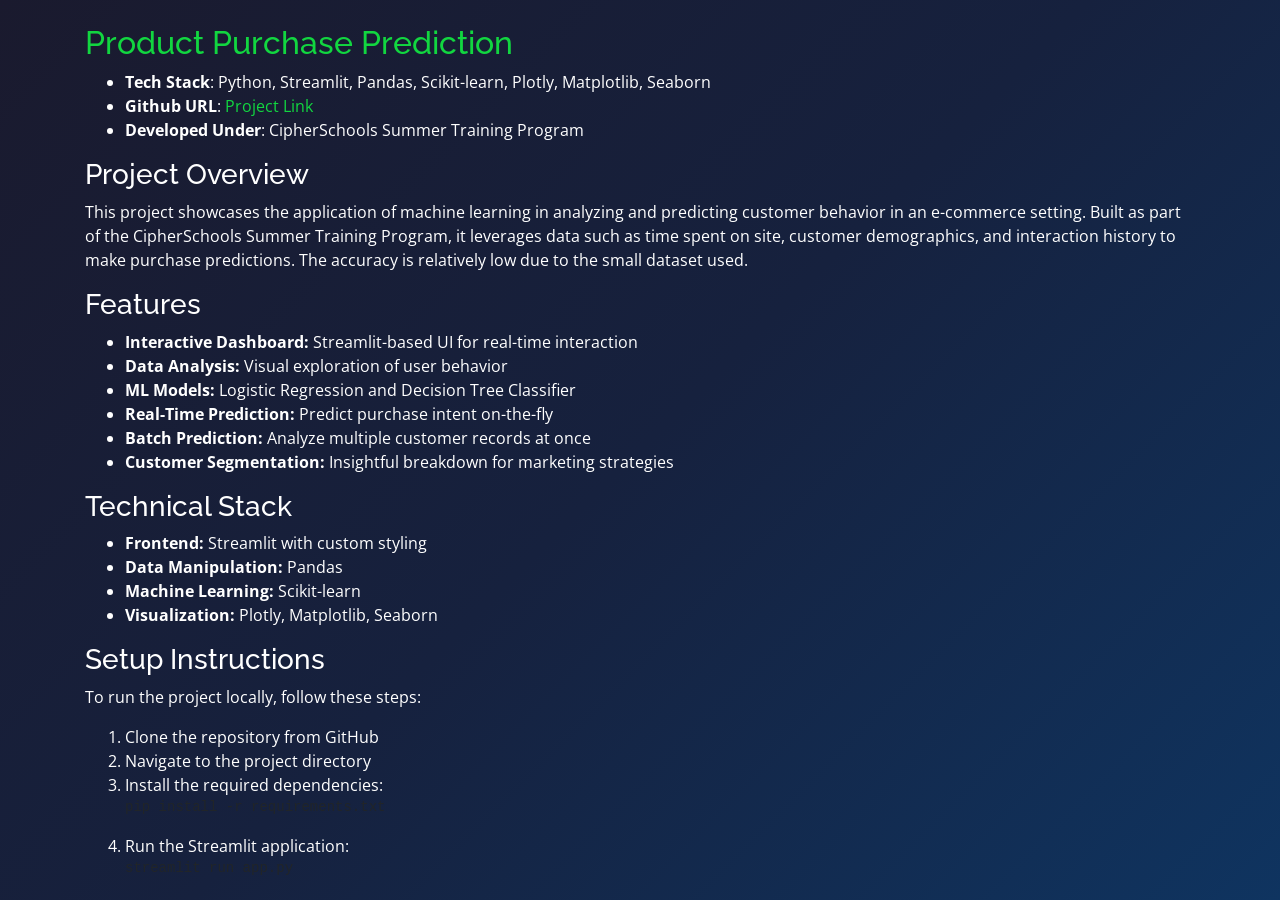
<file: projects/cipher.html>
<!DOCTYPE html>
<html lang="en">
<head>
  <meta charset="utf-8">
  <meta content="width=device-width, initial-scale=1.0" name="viewport">
  
  <title>Product Purchase Prediction</title>
  <meta content="" name="description">
  <meta content="" name="keywords">

  <!-- Favicons -->
  <link href="../assets/img/favicon.png" rel="icon">
  <link href="../assets/img/apple-touch-icon.png" rel="apple-touch-icon">

  <!-- Google Fonts -->
  <link href="https://fonts.googleapis.com/css?family=Open+Sans:300,400,600,700|Raleway:300,400,500,600,700|Poppins:300,400,500,600,700" rel="stylesheet">

  <!-- Vendor CSS Files -->
  <link href="../assets/vendor/bootstrap/css/bootstrap.min.css" rel="stylesheet">
  <link href="../assets/vendor/icofont/icofont.min.css" rel="stylesheet">
  <link href="../assets/vendor/remixicon/remixicon.css" rel="stylesheet">
  <link href="../assets/vendor/owl.carousel/assets/owl.carousel.min.css" rel="stylesheet">
  <link href="../assets/vendor/boxicons/css/boxicons.min.css" rel="stylesheet">
  <link href="../assets/vendor/venobox/venobox.css" rel="stylesheet">

  <!-- Template Main CSS File -->
  <link href="../assets/css/style.css" rel="stylesheet">
</head>

<body>

  <!-- ======= Portfolio Details ======= -->
  <main id="main">
    <div id="portfolio-details" class="portfolio-details">
      <div class="container">

        <div class="row">

          <div class="col-lg-12 portfolio-info">
            <br>
            <h2 style="color:#12d640">Product Purchase Prediction</h2>
            <ul>
              <li><strong>Tech Stack</strong>: Python, Streamlit, Pandas, Scikit-learn, Plotly, Matplotlib, Seaborn</li>
              <li><strong>Github URL</strong>: <a href="https://github.com/princee09/CipherSchools" target="_blank">Project Link</a></li>
              <li><strong>Developed Under</strong>: CipherSchools Summer Training Program</li>
            </ul>

            <h3>Project Overview</h3>
            <p>
              This project showcases the application of machine learning in analyzing and predicting customer behavior in an e-commerce setting. Built as part of the CipherSchools Summer Training Program, it leverages data such as time spent on site, customer demographics, and interaction history to make purchase predictions. The accuracy is relatively low due to the small dataset used.
            </p>

            <h3>Features</h3>
            <ul>
              <li><strong>Interactive Dashboard:</strong> Streamlit-based UI for real-time interaction</li>
              <li><strong>Data Analysis:</strong> Visual exploration of user behavior</li>
              <li><strong>ML Models:</strong> Logistic Regression and Decision Tree Classifier</li>
              <li><strong>Real-Time Prediction:</strong> Predict purchase intent on-the-fly</li>
              <li><strong>Batch Prediction:</strong> Analyze multiple customer records at once</li>
              <li><strong>Customer Segmentation:</strong> Insightful breakdown for marketing strategies</li>
            </ul>

            <h3>Technical Stack</h3>
            <ul>
              <li><strong>Frontend:</strong> Streamlit with custom styling</li>
              <li><strong>Data Manipulation:</strong> Pandas</li>
              <li><strong>Machine Learning:</strong> Scikit-learn</li>
              <li><strong>Visualization:</strong> Plotly, Matplotlib, Seaborn</li>
            </ul>

            <h3>Setup Instructions</h3>
            <p>To run the project locally, follow these steps:</p>
            <ol>
              <li>Clone the repository from GitHub</li>
              <li>Navigate to the project directory</li>
              <li>Install the required dependencies:</li>
              <pre><code>pip install -r requirements.txt</code></pre>
              <li>Run the Streamlit application:</li>
              <pre><code>streamlit run app.py</code></pre>
            </ol>
          </div>

        </div>

      </div>
    </div><!-- End Portfolio Details -->
  </main><!-- End #main -->

  <!-- Vendor JS Files -->
  <script src="../assets/vendor/jquery/jquery.min.js"></script>
  <script src="../assets/vendor/bootstrap/js/bootstrap.bundle.min.js"></script>
  <script src="../assets/vendor/jquery.easing/jquery.easing.min.js"></script>
  <script src="../assets/vendor/php-email-form/validate.js"></script>
  <script src="../assets/vendor/waypoints/jquery.waypoints.min.js"></script>
  <script src="../assets/vendor/counterup/counterup.min.js"></script>
  <script src="../assets/vendor/owl.carousel/owl.carousel.min.js"></script>
  <script src="../assets/vendor/isotope-layout/isotope.pkgd.min.js"></script>
  <script src="../assets/vendor/venobox/venobox.min.js"></script>

  <!-- Template Main JS File -->
  <script src="../assets/js/main.js"></script>

</body>
</html>
</file>
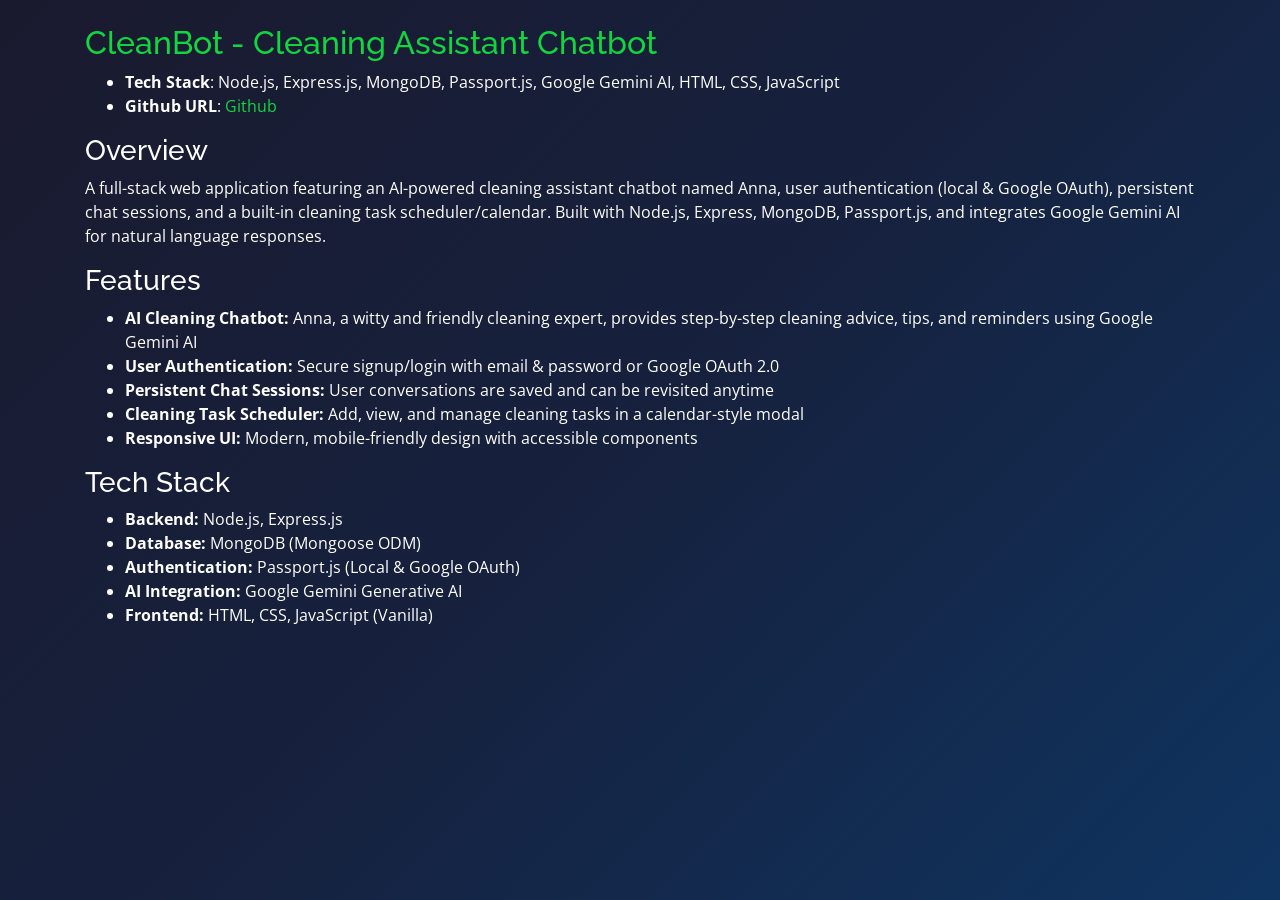
<file: projects/cleanBot.html>
<html lang="en"><head>
    <meta charset="utf-8">
    <meta content="width=device-width, initial-scale=1.0" name="viewport">
  
    <title>CleanBot - Cleaning Assistant Chatbot</title>
    <meta content="" name="descriptison">
    <meta content="" name="keywords">
  
    <!-- Favicons -->
    <link href="../assets/img/favicon.png" rel="icon">
    <link href="../assets/img/apple-touch-icon.png" rel="apple-touch-icon">
  
    <!-- Google Fonts -->
    <link href="https://fonts.googleapis.com/css?family=Open+Sans:300,300i,400,400i,600,600i,700,700i|Raleway:300,300i,400,400i,500,500i,600,600i,700,700i|Poppins:300,300i,400,400i,500,500i,600,600i,700,700i" rel="stylesheet">
  
    <!-- Vendor CSS Files -->
    <link href="../assets/vendor/bootstrap/css/bootstrap.min.css" rel="stylesheet">
    <link href="../assets/vendor/icofont/icofont.min.css" rel="stylesheet">
    <link href="../assets/vendor/remixicon/remixicon.css" rel="stylesheet">
    <link href="../assets/vendor/owl.carousel/assets/owl.carousel.min.css" rel="stylesheet">
    <link href="../assets/vendor/boxicons/css/boxicons.min.css" rel="stylesheet">
    <link href="../assets/vendor/venobox/venobox.css" rel="stylesheet">
  
    <!-- Template Main CSS File -->
    <link href="../assets/css/style.css" rel="stylesheet">
  </head>
  
  <body data-gr-c-s-loaded="true">
  
  <!-- ======= Portfolio Details ======= -->
    <main id="main">
      <div id="portfolio-details" class="portfolio-details">
        <div class="container">
  
          <div class="row">
  
            <div class="col-lg-12 portfolio-info">
              <br>
              <h2 style="color:#12d640">CleanBot - Cleaning Assistant Chatbot</h2>
              <ul>
                <li><strong>Tech Stack</strong>: Node.js, Express.js, MongoDB, Passport.js, Google Gemini AI, HTML, CSS, JavaScript</li>
                <li><strong>Github URL</strong>: <a href="https://github.com/princee09/CleanBot" target="_blank">Github</a></li>
              </ul>
  
              <h3>Overview</h3>
              <p>
                A full-stack web application featuring an AI-powered cleaning assistant chatbot named Anna, user authentication (local & Google OAuth), persistent chat sessions, and a built-in cleaning task scheduler/calendar. Built with Node.js, Express, MongoDB, Passport.js, and integrates Google Gemini AI for natural language responses.
              </p>
              
              <h3>Features</h3>
              <ul>
                <li><strong>AI Cleaning Chatbot:</strong> Anna, a witty and friendly cleaning expert, provides step-by-step cleaning advice, tips, and reminders using Google Gemini AI</li>
                <li><strong>User Authentication:</strong> Secure signup/login with email & password or Google OAuth 2.0</li>
                <li><strong>Persistent Chat Sessions:</strong> User conversations are saved and can be revisited anytime</li>
                <li><strong>Cleaning Task Scheduler:</strong> Add, view, and manage cleaning tasks in a calendar-style modal</li>
                <li><strong>Responsive UI:</strong> Modern, mobile-friendly design with accessible components</li>
              </ul>
              
              <h3>Tech Stack</h3>
              <ul>
                <li><strong>Backend:</strong> Node.js, Express.js</li>
                <li><strong>Database:</strong> MongoDB (Mongoose ODM)</li>
                <li><strong>Authentication:</strong> Passport.js (Local & Google OAuth)</li>
                <li><strong>AI Integration:</strong> Google Gemini Generative AI</li>
                <li><strong>Frontend:</strong> HTML, CSS, JavaScript (Vanilla)</li>
              </ul>
            </div>
  
          </div>
  
        </div>
      </div><!-- End Portfolio Details -->
    </main><!-- End #main -->
  
   <!-- Vendor JS Files -->
    <script async="" src="//www.google-analytics.com/analytics.js"></script><script src="../assets/vendor/jquery/jquery.min.js"></script>
    <script src="../assets/vendor/bootstrap/js/bootstrap.bundle.min.js"></script>
    <script src="../assets/vendor/jquery.easing/jquery.easing.min.js"></script>
    <script src="../assets/vendor/php-email-form/validate.js"></script>
    <script src="../assets/vendor/waypoints/jquery.waypoints.min.js"></script>
    <script src="../assets/vendor/counterup/counterup.min.js"></script>
    <script src="../assets/vendor/owl.carousel/owl.carousel.min.js"></script>
    <script src="../assets/vendor/isotope-layout/isotope.pkgd.min.js"></script>
    <script src="../assets/vendor/venobox/venobox.min.js"></script>
  
    <!-- Template Main JS File -->
    <script src="../assets/js/main.js"></script>
  
    <script>if( window.self == window.top ) { (function(i,s,o,g,r,a,m){i['GoogleAnalyticsObject']=r;i[r]=i[r]||function(){ (i[r].q=i[r].q||[]).push(arguments)},i[r].l=1*new Date();a=s.createElement(o), m=s.getElementsByTagName(o)[0];a.async=1;a.src=g;m.parentNode.insertBefore(a,m) })(window,document,'script','//www.google-analytics.com/analytics.js','ga'); ga('create', 'UA-55234356-4', 'auto'); ga('send', 'pageview'); } </script>
  
  </body>
  </html>
</file>
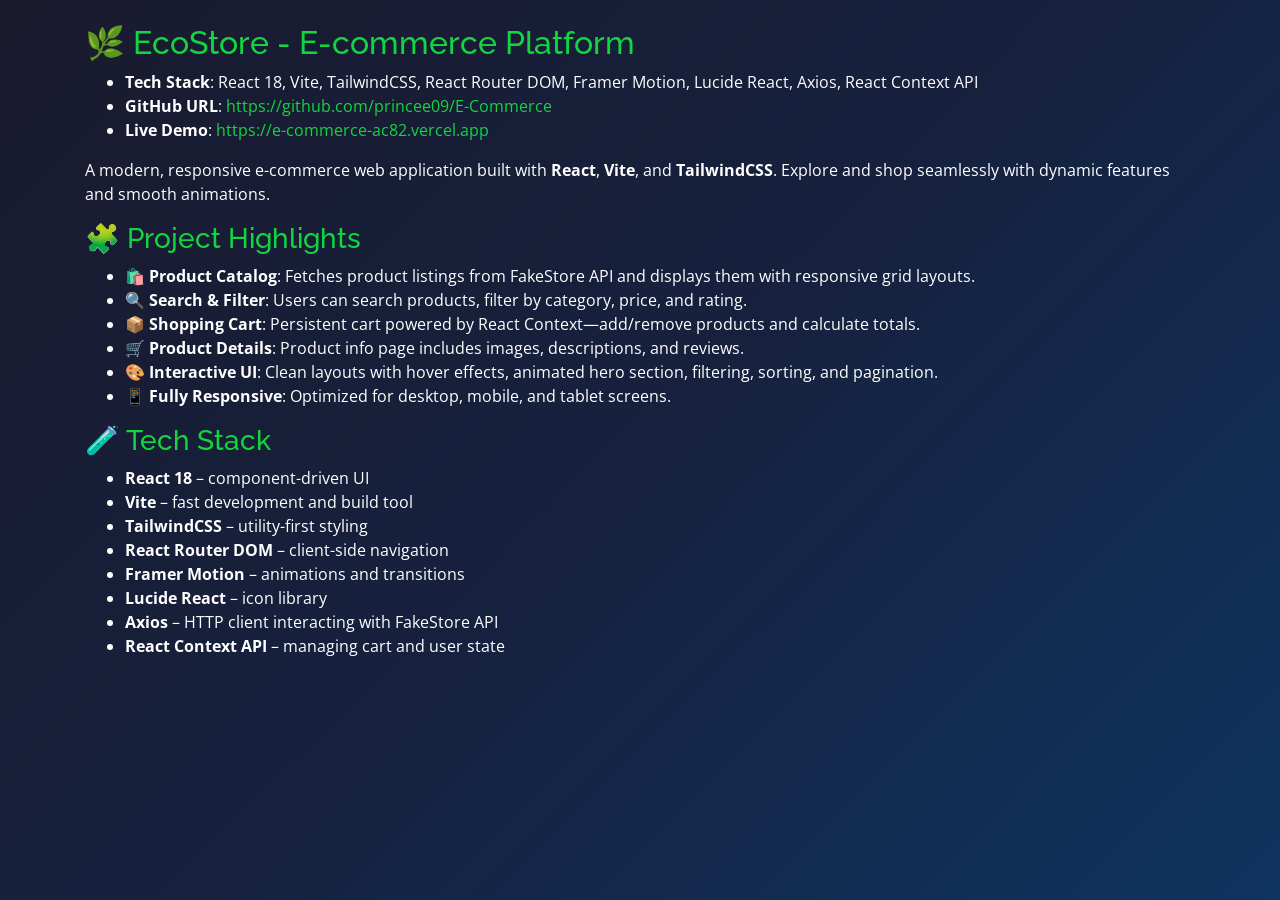
<file: projects/ecommerce.html>
<!DOCTYPE html>
<html lang="en">

<head>
  <meta charset="utf-8">
  <meta content="width=device-width, initial-scale=1.0" name="viewport">
  <title>EcoStore - E-commerce Platform</title>
  <meta content="" name="descriptison">
  <meta content="" name="keywords">
  <!-- Favicons -->
  <link href="../assets/img/favicon.png" rel="icon">
  <link href="../assets/img/apple-touch-icon.png" rel="apple-touch-icon">
  <!-- Google Fonts -->
  <link href="https://fonts.googleapis.com/css?family=Open+Sans:300,300i,400,400i,600,600i,700,700i|Raleway:300,300i,400,400i,500,500i,600,600i,700,700i|Poppins:300,300i,400,400i,500,500i,600,600i,700,700i" rel="stylesheet">
  <!-- Vendor CSS Files -->
  <link href="../assets/vendor/bootstrap/css/bootstrap.min.css" rel="stylesheet">
  <link href="../assets/vendor/icofont/icofont.min.css" rel="stylesheet">
  <link href="../assets/vendor/remixicon/remixicon.css" rel="stylesheet">
  <link href="../assets/vendor/owl.carousel/assets/owl.carousel.min.css" rel="stylesheet">
  <link href="../assets/vendor/boxicons/css/boxicons.min.css" rel="stylesheet">
  <link href="../assets/vendor/venobox/venobox.css" rel="stylesheet">
  <!-- Template Main CSS File -->
  <link href="../assets/css/style.css" rel="stylesheet">
</head>

<body data-gr-c-s-loaded="true">

  <!-- ======= Portfolio Details Section ======= -->
  <main id="main">
    <div id="portfolio-details" class="portfolio-details">
      <div class="container">

        <div class="row">

          <div class="col-lg-12 portfolio-info">
            <br>
            <h2 style="color:#12d640">🌿 EcoStore - E-commerce Platform</h2>
            <ul>
              <li><strong>Tech Stack</strong>: React 18, Vite, TailwindCSS, React Router DOM, Framer Motion, Lucide React, Axios, React Context API</li>
              <li><strong>GitHub URL</strong>: <a href="https://github.com/princee09/E-Commerce" target="_blank">https://github.com/princee09/E-Commerce</a></li>
              <li><strong>Live Demo</strong>: <a href="https://e-commerce-ac82.vercel.app" target="_blank">https://e-commerce-ac82.vercel.app</a></li>
            </ul>

            <p>
              A modern, responsive e-commerce web application built with <strong>React</strong>, <strong>Vite</strong>, and <strong>TailwindCSS</strong>. Explore and shop seamlessly with dynamic features and smooth animations.
            </p>
            
            <h3 style="color:#12d640">🧩 Project Highlights</h3>
            <ul>
              <li><strong>🛍️ Product Catalog</strong>: Fetches product listings from FakeStore API and displays them with responsive grid layouts.</li>
              <li><strong>🔍 Search & Filter</strong>: Users can search products, filter by category, price, and rating.</li>
              <li><strong>📦 Shopping Cart</strong>: Persistent cart powered by React Context—add/remove products and calculate totals.</li>
              <li><strong>🛒 Product Details</strong>: Product info page includes images, descriptions, and reviews.</li>
              <li><strong>🎨 Interactive UI</strong>: Clean layouts with hover effects, animated hero section, filtering, sorting, and pagination.</li>
              <li><strong>📱 Fully Responsive</strong>: Optimized for desktop, mobile, and tablet screens.</li>
            </ul>

            <h3 style="color:#12d640">🧪 Tech Stack</h3>
            <ul>
              <li><strong>React 18</strong> – component-driven UI</li>
              <li><strong>Vite</strong> – fast development and build tool</li>
              <li><strong>TailwindCSS</strong> – utility-first styling</li>
              <li><strong>React Router DOM</strong> – client-side navigation</li>
              <li><strong>Framer Motion</strong> – animations and transitions</li>
              <li><strong>Lucide React</strong> – icon library</li>
              <li><strong>Axios</strong> – HTTP client interacting with FakeStore API</li>
              <li><strong>React Context API</strong> – managing cart and user state</li>
            </ul>

           

           
          </div>

        </div>

      </div>
    </div><!-- End Portfolio Details Section -->

  </main><!-- End #main -->

  <!-- Vendor JS Files -->
  <script async="" src="//www.google-analytics.com/analytics.js"></script><script src="../assets/vendor/jquery/jquery.min.js"></script>
  <script src="../assets/vendor/bootstrap/js/bootstrap.bundle.min.js"></script>
  <script src="../assets/vendor/jquery.easing/jquery.easing.min.js"></script>
  <script src="../assets/vendor/php-email-form/validate.js"></script>
  <script src="../assets/vendor/waypoints/jquery.waypoints.min.js"></script>
  <script src="../assets/vendor/counterup/counterup.min.js"></script>
  <script src="../assets/vendor/owl.carousel/owl.carousel.min.js"></script>
  <script src="../assets/vendor/isotope-layout/isotope.pkgd.min.js"></script>
  <script src="../assets/vendor/venobox/venobox.min.js"></script>

  <!-- Template Main JS File -->
  <script src="../assets/js/main.js"></script>

</body>
</html>
</file>
<file: assets/vendor/venobox/venobox.css>
/* ------ venobox.css --------*/
.vbox-overlay *, .vbox-overlay *:before, .vbox-overlay *:after{
    -webkit-backface-visibility: hidden;
    -webkit-box-sizing:border-box;
    -moz-box-sizing:border-box;
    box-sizing:border-box;
}
.vbox-overlay * { 
    -webkit-backface-visibility: visible;
    backface-visibility: visible;
}
.vbox-overlay{
    display: -webkit-flex;
    display: flex;
    -webkit-flex-direction: column;
    flex-direction: column;
    -webkit-justify-content: center;
    justify-content: center;
    -webkit-align-items: center;
    align-items: center;
    position: fixed;
    left: 0;
    top: 0;
    bottom: 0;
    right: 0;
    z-index: 999999;
}

/* ----- navigation ----- */
.vbox-title{
    width: 100%;
    height: 40px;
    float: left;
    text-align: center;
    line-height: 28px;
    font-size: 12px;
    padding: 6px 50px;
    overflow: hidden;
    position: fixed;
    display: none;
    left: 0;
    z-index: 89;
}
.vbox-close{
    cursor: pointer;
    position: fixed;
    top: -1px;
    right: 0;
    width: 50px;
    height: 40px;
    padding: 6px;
    display: block;
    background-position:10px center;
    overflow: hidden;
    font-size: 24px;
    line-height: 1;
    text-align: center;
    z-index: 99;
}
.vbox-left{
    cursor: pointer;
    position: fixed;
    left: 0;
    height: 40px;
    overflow: hidden;
    line-height: 28px;
    font-size: 12px;
    z-index: 99;
    display: flex;
    align-items:center;
}
.vbox-num{
    display: inline-block;
    margin: 6px 0 6px 15px;
}
/* ----- Social share ----- */
.vbox-share{
    line-height: 28px;
    font-size: 12px;
    overflow: hidden;
    position: fixed;
    left: 0;
    z-index: 98;
    display: flex;
    align-items:center;
    justify-content: center;
    width: 100%;
    text-align: center;
}
.vbox-share svg{
    max-height: 28px;
    width: 28px;
    z-index: 10;
    margin-left: 12px;
    margin-top: 6px;
    margin-bottom: 6px;
    vertical-align: middle;
}


/* ----- navigation ARROWS ----- */
.vbox-next, .vbox-prev{
    position: fixed;
    top: 50%;
    margin-top: -15px;
    overflow: hidden;
    cursor: pointer;
    display: block;
    width: 45px;
    height: 45px;
    z-index: 99;
}
.vbox-next span, .vbox-prev span{
    position: relative;
    width: 20px;
    height: 20px;
    border: 2px solid transparent;
    border-top-color: #B6B6B6;
    border-right-color: #B6B6B6;
    text-indent: -100px;
    position: absolute;
    top: 8px;
    display: block;
}
.vbox-prev{
    left: 15px;
}
.vbox-next{
    right: 15px;
}
.vbox-prev span{
    left: 10px;
    -ms-transform: rotate(-135deg);
    -webkit-transform: rotate(-135deg);
    transform: rotate(-135deg);
}
.vbox-next span{
    -ms-transform: rotate(45deg);
    -webkit-transform: rotate(45deg);
    transform: rotate(45deg);
    right: 10px;
}
/* ------- inline window ------ */
.vbox-inline{
    width: 420px;
    height: 315px;
    height: 70vh;
    padding: 10px;
    background: #fff;
    margin: 0 auto;
    overflow: auto;
    text-align: left;
}
/* ------- Video & iFrames window ------ */
.venoframe{
    max-width: 100%;
    width: 100%;
    border: none;
    width: 100%;
    height: 260px;
    height: 70vh;
}
.venoframe.vbvid{
    height: 260px;
}
@media (min-width: 768px) {
    .venoframe, .vbox-inline{
        width: 90%;
        height: 360px;
        height: 70vh;
    }
    .venoframe.vbvid{
        width: 640px;
        height: 360px;
    }
}
@media (min-width: 992px) {
    .venoframe, .vbox-inline{
        max-width: 1200px;
        width: 80%;
        height: 540px;
        height: 70vh;
    }
    .venoframe.vbvid{
        width: 960px;
        height: 540px;
    }
}
/* 
Please do NOT edit this part! 
or at least read this note: http://i.imgur.com/7C0ws9e.gif
*/
.vbox-open{
    overflow: hidden;
}
.vbox-container{
    position: absolute;
    left: 0;
    right: 0;
    top: 0;
    bottom: 0;
    overflow-x: hidden;
    overflow-y: scroll;
    overflow-scrolling: touch;
    -webkit-overflow-scrolling: touch;
    z-index: 20;
    max-height: 100%;

}

.vbox-content{
    text-align: center;
    float: left;
    width: 100%;
    position: relative;
    overflow: hidden;
    padding: 20px 4%;
}
.vbox-container img{
    max-width: 100%;
    height: auto;
}
.vbox-figlio{
    box-shadow: 0 0 12px rgba(0,0,0,0.19), 0 6px 6px rgba(0,0,0,0.23);
    max-width: 100%;
    text-align: initial;
}
img.vbox-figlio{
    -webkit-user-select: none;
-khtml-user-select: none;
-moz-user-select: none;
-o-user-select: none;
user-select: none;
}
.vbox-content.swipe-left{
    margin-left: -200px !important;
}
.vbox-content.swipe-right{
    margin-left: 200px !important;
}
.vbox-animated{
    webkit-transition: margin 300ms ease-out;
    transition: margin 300ms ease-out;
}

/* ---------- preloader ----------
 * SPINKIT 
 * http://tobiasahlin.com/spinkit/
-------------------------------- */
.sk-double-bounce,.sk-rotating-plane{width:40px;height:40px;margin:40px auto}.sk-rotating-plane{background-color:#333;-webkit-animation:sk-rotatePlane 1.2s infinite ease-in-out;animation:sk-rotatePlane 1.2s infinite ease-in-out}@-webkit-keyframes sk-rotatePlane{0%{-webkit-transform:perspective(120px) rotateX(0) rotateY(0);transform:perspective(120px) rotateX(0) rotateY(0)}50%{-webkit-transform:perspective(120px) rotateX(-180.1deg) rotateY(0);transform:perspective(120px) rotateX(-180.1deg) rotateY(0)}100%{-webkit-transform:perspective(120px) rotateX(-180deg) rotateY(-179.9deg);transform:perspective(120px) rotateX(-180deg) rotateY(-179.9deg)}}@keyframes sk-rotatePlane{0%{-webkit-transform:perspective(120px) rotateX(0) rotateY(0);transform:perspective(120px) rotateX(0) rotateY(0)}50%{-webkit-transform:perspective(120px) rotateX(-180.1deg) rotateY(0);transform:perspective(120px) rotateX(-180.1deg) rotateY(0)}100%{-webkit-transform:perspective(120px) rotateX(-180deg) rotateY(-179.9deg);transform:perspective(120px) rotateX(-180deg) rotateY(-179.9deg)}}.sk-double-bounce{position:relative}.sk-double-bounce .sk-child{width:100%;height:100%;border-radius:50%;background-color:#333;opacity:.6;position:absolute;top:0;left:0;-webkit-animation:sk-doubleBounce 2s infinite ease-in-out;animation:sk-doubleBounce 2s infinite ease-in-out}.sk-chasing-dots .sk-child,.sk-spinner-pulse,.sk-three-bounce .sk-child{background-color:#333;border-radius:100%}.sk-double-bounce .sk-double-bounce2{-webkit-animation-delay:-1s;animation-delay:-1s}@-webkit-keyframes sk-doubleBounce{0%,100%{-webkit-transform:scale(0);transform:scale(0)}50%{-webkit-transform:scale(1);transform:scale(1)}}@keyframes sk-doubleBounce{0%,100%{-webkit-transform:scale(0);transform:scale(0)}50%{-webkit-transform:scale(1);transform:scale(1)}}.sk-wave{margin:40px auto;width:50px;height:40px;text-align:center;font-size:10px}.sk-wave .sk-rect{background-color:#333;height:100%;width:6px;display:inline-block;-webkit-animation:sk-waveStretchDelay 1.2s infinite ease-in-out;animation:sk-waveStretchDelay 1.2s infinite ease-in-out}.sk-wave .sk-rect1{-webkit-animation-delay:-1.2s;animation-delay:-1.2s}.sk-wave .sk-rect2{-webkit-animation-delay:-1.1s;animation-delay:-1.1s}.sk-wave .sk-rect3{-webkit-animation-delay:-1s;animation-delay:-1s}.sk-wave .sk-rect4{-webkit-animation-delay:-.9s;animation-delay:-.9s}.sk-wave .sk-rect5{-webkit-animation-delay:-.8s;animation-delay:-.8s}@-webkit-keyframes sk-waveStretchDelay{0%,100%,40%{-webkit-transform:scaleY(.4);transform:scaleY(.4)}20%{-webkit-transform:scaleY(1);transform:scaleY(1)}}@keyframes sk-waveStretchDelay{0%,100%,40%{-webkit-transform:scaleY(.4);transform:scaleY(.4)}20%{-webkit-transform:scaleY(1);transform:scaleY(1)}}.sk-wandering-cubes{margin:40px auto;width:40px;height:40px;position:relative}.sk-wandering-cubes .sk-cube{background-color:#333;width:10px;height:10px;position:absolute;top:0;left:0;-webkit-animation:sk-wanderingCube 1.8s ease-in-out -1.8s infinite both;animation:sk-wanderingCube 1.8s ease-in-out -1.8s infinite both}.sk-chasing-dots,.sk-spinner-pulse{width:40px;height:40px;margin:40px auto}.sk-wandering-cubes .sk-cube2{-webkit-animation-delay:-.9s;animation-delay:-.9s}@-webkit-keyframes sk-wanderingCube{0%{-webkit-transform:rotate(0);transform:rotate(0)}25%{-webkit-transform:translateX(30px) rotate(-90deg) scale(.5);transform:translateX(30px) rotate(-90deg) scale(.5)}50%{-webkit-transform:translateX(30px) translateY(30px) rotate(-179deg);transform:translateX(30px) translateY(30px) rotate(-179deg)}50.1%{-webkit-transform:translateX(30px) translateY(30px) rotate(-180deg);transform:translateX(30px) translateY(30px) rotate(-180deg)}75%{-webkit-transform:translateX(0) translateY(30px) rotate(-270deg) scale(.5);transform:translateX(0) translateY(30px) rotate(-270deg) scale(.5)}100%{-webkit-transform:rotate(-360deg);transform:rotate(-360deg)}}@keyframes sk-wanderingCube{0%{-webkit-transform:rotate(0);transform:rotate(0)}25%{-webkit-transform:translateX(30px) rotate(-90deg) scale(.5);transform:translateX(30px) rotate(-90deg) scale(.5)}50%{-webkit-transform:translateX(30px) translateY(30px) rotate(-179deg);transform:translateX(30px) translateY(30px) rotate(-179deg)}50.1%{-webkit-transform:translateX(30px) translateY(30px) rotate(-180deg);transform:translateX(30px) translateY(30px) rotate(-180deg)}75%{-webkit-transform:translateX(0) translateY(30px) rotate(-270deg) scale(.5);transform:translateX(0) translateY(30px) rotate(-270deg) scale(.5)}100%{-webkit-transform:rotate(-360deg);transform:rotate(-360deg)}}.sk-spinner-pulse{-webkit-animation:sk-pulseScaleOut 1s infinite ease-in-out;animation:sk-pulseScaleOut 1s infinite ease-in-out}@-webkit-keyframes sk-pulseScaleOut{0%{-webkit-transform:scale(0);transform:scale(0)}100%{-webkit-transform:scale(1);transform:scale(1);opacity:0}}@keyframes sk-pulseScaleOut{0%{-webkit-transform:scale(0);transform:scale(0)}100%{-webkit-transform:scale(1);transform:scale(1);opacity:0}}.sk-chasing-dots{position:relative;text-align:center;-webkit-animation:sk-chasingDotsRotate 2s infinite linear;animation:sk-chasingDotsRotate 2s infinite linear}.sk-chasing-dots .sk-child{width:60%;height:60%;display:inline-block;position:absolute;top:0;-webkit-animation:sk-chasingDotsBounce 2s infinite ease-in-out;animation:sk-chasingDotsBounce 2s infinite ease-in-out}.sk-chasing-dots .sk-dot2{top:auto;bottom:0;-webkit-animation-delay:-1s;animation-delay:-1s}@-webkit-keyframes sk-chasingDotsRotate{100%{-webkit-transform:rotate(360deg);transform:rotate(360deg)}}@keyframes sk-chasingDotsRotate{100%{-webkit-transform:rotate(360deg);transform:rotate(360deg)}}@-webkit-keyframes sk-chasingDotsBounce{0%,100%{-webkit-transform:scale(0);transform:scale(0)}50%{-webkit-transform:scale(1);transform:scale(1)}}@keyframes sk-chasingDotsBounce{0%,100%{-webkit-transform:scale(0);transform:scale(0)}50%{-webkit-transform:scale(1);transform:scale(1)}}.sk-three-bounce{margin:40px auto;width:80px;text-align:center}.sk-three-bounce .sk-child{width:20px;height:20px;display:inline-block;-webkit-animation:sk-three-bounce 1.4s ease-in-out 0s infinite both;animation:sk-three-bounce 1.4s ease-in-out 0s infinite both}.sk-circle .sk-child:before,.sk-fading-circle .sk-circle:before{display:block;border-radius:100%;content:'';background-color:#333}.sk-three-bounce .sk-bounce1{-webkit-animation-delay:-.32s;animation-delay:-.32s}.sk-three-bounce .sk-bounce2{-webkit-animation-delay:-.16s;animation-delay:-.16s}@-webkit-keyframes sk-three-bounce{0%,100%,80%{-webkit-transform:scale(0);transform:scale(0)}40%{-webkit-transform:scale(1);transform:scale(1)}}@keyframes sk-three-bounce{0%,100%,80%{-webkit-transform:scale(0);transform:scale(0)}40%{-webkit-transform:scale(1);transform:scale(1)}}.sk-circle{margin:40px auto;width:40px;height:40px;position:relative}.sk-circle .sk-child{width:100%;height:100%;position:absolute;left:0;top:0}.sk-circle .sk-child:before{margin:0 auto;width:15%;height:15%;-webkit-animation:sk-circleBounceDelay 1.2s infinite ease-in-out both;animation:sk-circleBounceDelay 1.2s infinite ease-in-out both}.sk-circle .sk-circle2{-webkit-transform:rotate(30deg);-ms-transform:rotate(30deg);transform:rotate(30deg)}.sk-circle .sk-circle3{-webkit-transform:rotate(60deg);-ms-transform:rotate(60deg);transform:rotate(60deg)}.sk-circle .sk-circle4{-webkit-transform:rotate(90deg);-ms-transform:rotate(90deg);transform:rotate(90deg)}.sk-circle .sk-circle5{-webkit-transform:rotate(120deg);-ms-transform:rotate(120deg);transform:rotate(120deg)}.sk-circle .sk-circle6{-webkit-transform:rotate(150deg);-ms-transform:rotate(150deg);transform:rotate(150deg)}.sk-circle .sk-circle7{-webkit-transform:rotate(180deg);-ms-transform:rotate(180deg);transform:rotate(180deg)}.sk-circle .sk-circle8{-webkit-transform:rotate(210deg);-ms-transform:rotate(210deg);transform:rotate(210deg)}.sk-circle .sk-circle9{-webkit-transform:rotate(240deg);-ms-transform:rotate(240deg);transform:rotate(240deg)}.sk-circle .sk-circle10{-webkit-transform:rotate(270deg);-ms-transform:rotate(270deg);transform:rotate(270deg)}.sk-circle .sk-circle11{-webkit-transform:rotate(300deg);-ms-transform:rotate(300deg);transform:rotate(300deg)}.sk-circle .sk-circle12{-webkit-transform:rotate(330deg);-ms-transform:rotate(330deg);transform:rotate(330deg)}.sk-circle .sk-circle2:before{-webkit-animation-delay:-1.1s;animation-delay:-1.1s}.sk-circle .sk-circle3:before{-webkit-animation-delay:-1s;animation-delay:-1s}.sk-circle .sk-circle4:before{-webkit-animation-delay:-.9s;animation-delay:-.9s}.sk-circle .sk-circle5:before{-webkit-animation-delay:-.8s;animation-delay:-.8s}.sk-circle .sk-circle6:before{-webkit-animation-delay:-.7s;animation-delay:-.7s}.sk-circle .sk-circle7:before{-webkit-animation-delay:-.6s;animation-delay:-.6s}.sk-circle .sk-circle8:before{-webkit-animation-delay:-.5s;animation-delay:-.5s}.sk-circle .sk-circle9:before{-webkit-animation-delay:-.4s;animation-delay:-.4s}.sk-circle .sk-circle10:before{-webkit-animation-delay:-.3s;animation-delay:-.3s}.sk-circle .sk-circle11:before{-webkit-animation-delay:-.2s;animation-delay:-.2s}.sk-circle .sk-circle12:before{-webkit-animation-delay:-.1s;animation-delay:-.1s}@-webkit-keyframes sk-circleBounceDelay{0%,100%,80%{-webkit-transform:scale(0);transform:scale(0)}40%{-webkit-transform:scale(1);transform:scale(1)}}@keyframes sk-circleBounceDelay{0%,100%,80%{-webkit-transform:scale(0);transform:scale(0)}40%{-webkit-transform:scale(1);transform:scale(1)}}.sk-cube-grid{width:40px;height:40px;margin:40px auto}.sk-cube-grid .sk-cube{width:33.33%;height:33.33%;background-color:#333;float:left;-webkit-animation:sk-cubeGridScaleDelay 1.3s infinite ease-in-out;animation:sk-cubeGridScaleDelay 1.3s infinite ease-in-out}.sk-cube-grid .sk-cube1{-webkit-animation-delay:.2s;animation-delay:.2s}.sk-cube-grid .sk-cube2{-webkit-animation-delay:.3s;animation-delay:.3s}.sk-cube-grid .sk-cube3{-webkit-animation-delay:.4s;animation-delay:.4s}.sk-cube-grid .sk-cube4{-webkit-animation-delay:.1s;animation-delay:.1s}.sk-cube-grid .sk-cube5{-webkit-animation-delay:.2s;animation-delay:.2s}.sk-cube-grid .sk-cube6{-webkit-animation-delay:.3s;animation-delay:.3s}.sk-cube-grid .sk-cube7{-webkit-animation-delay:0ms;animation-delay:0ms}.sk-cube-grid .sk-cube8{-webkit-animation-delay:.1s;animation-delay:.1s}.sk-cube-grid .sk-cube9{-webkit-animation-delay:.2s;animation-delay:.2s}@-webkit-keyframes sk-cubeGridScaleDelay{0%,100%,70%{-webkit-transform:scale3D(1,1,1);transform:scale3D(1,1,1)}35%{-webkit-transform:scale3D(0,0,1);transform:scale3D(0,0,1)}}@keyframes sk-cubeGridScaleDelay{0%,100%,70%{-webkit-transform:scale3D(1,1,1);transform:scale3D(1,1,1)}35%{-webkit-transform:scale3D(0,0,1);transform:scale3D(0,0,1)}}.sk-fading-circle{margin:40px auto;width:40px;height:40px;position:relative}.sk-fading-circle .sk-circle{width:100%;height:100%;position:absolute;left:0;top:0}.sk-fading-circle .sk-circle:before{margin:0 auto;width:15%;height:15%;-webkit-animation:sk-circleFadeDelay 1.2s infinite ease-in-out both;animation:sk-circleFadeDelay 1.2s infinite ease-in-out both}.sk-fading-circle .sk-circle2{-webkit-transform:rotate(30deg);-ms-transform:rotate(30deg);transform:rotate(30deg)}.sk-fading-circle .sk-circle3{-webkit-transform:rotate(60deg);-ms-transform:rotate(60deg);transform:rotate(60deg)}.sk-fading-circle .sk-circle4{-webkit-transform:rotate(90deg);-ms-transform:rotate(90deg);transform:rotate(90deg)}.sk-fading-circle .sk-circle5{-webkit-transform:rotate(120deg);-ms-transform:rotate(120deg);transform:rotate(120deg)}.sk-fading-circle .sk-circle6{-webkit-transform:rotate(150deg);-ms-transform:rotate(150deg);transform:rotate(150deg)}.sk-fading-circle .sk-circle7{-webkit-transform:rotate(180deg);-ms-transform:rotate(180deg);transform:rotate(180deg)}.sk-fading-circle .sk-circle8{-webkit-transform:rotate(210deg);-ms-transform:rotate(210deg);transform:rotate(210deg)}.sk-fading-circle .sk-circle9{-webkit-transform:rotate(240deg);-ms-transform:rotate(240deg);transform:rotate(240deg)}.sk-fading-circle .sk-circle10{-webkit-transform:rotate(270deg);-ms-transform:rotate(270deg);transform:rotate(270deg)}.sk-fading-circle .sk-circle11{-webkit-transform:rotate(300deg);-ms-transform:rotate(300deg);transform:rotate(300deg)}.sk-fading-circle .sk-circle12{-webkit-transform:rotate(330deg);-ms-transform:rotate(330deg);transform:rotate(330deg)}.sk-fading-circle .sk-circle2:before{-webkit-animation-delay:-1.1s;animation-delay:-1.1s}.sk-fading-circle .sk-circle3:before{-webkit-animation-delay:-1s;animation-delay:-1s}.sk-fading-circle .sk-circle4:before{-webkit-animation-delay:-.9s;animation-delay:-.9s}.sk-fading-circle .sk-circle5:before{-webkit-animation-delay:-.8s;animation-delay:-.8s}.sk-fading-circle .sk-circle6:before{-webkit-animation-delay:-.7s;animation-delay:-.7s}.sk-fading-circle .sk-circle7:before{-webkit-animation-delay:-.6s;animation-delay:-.6s}.sk-fading-circle .sk-circle8:before{-webkit-animation-delay:-.5s;animation-delay:-.5s}.sk-fading-circle .sk-circle9:before{-webkit-animation-delay:-.4s;animation-delay:-.4s}.sk-fading-circle .sk-circle10:before{-webkit-animation-delay:-.3s;animation-delay:-.3s}.sk-fading-circle .sk-circle11:before{-webkit-animation-delay:-.2s;animation-delay:-.2s}.sk-fading-circle .sk-circle12:before{-webkit-animation-delay:-.1s;animation-delay:-.1s}@-webkit-keyframes sk-circleFadeDelay{0%,100%,39%{opacity:0}40%{opacity:1}}@keyframes sk-circleFadeDelay{0%,100%,39%{opacity:0}40%{opacity:1}}.sk-folding-cube{margin:40px auto;width:40px;height:40px;position:relative;-webkit-transform:rotateZ(45deg);transform:rotateZ(45deg)}.sk-folding-cube .sk-cube{float:left;width:50%;height:50%;position:relative;-webkit-transform:scale(1.1);-ms-transform:scale(1.1);transform:scale(1.1)}.sk-folding-cube .sk-cube:before{content:'';position:absolute;top:0;left:0;width:100%;height:100%;background-color:#333;-webkit-animation:sk-foldCubeAngle 2.4s infinite linear both;animation:sk-foldCubeAngle 2.4s infinite linear both;-webkit-transform-origin:100% 100%;-ms-transform-origin:100% 100%;transform-origin:100% 100%}.sk-folding-cube .sk-cube2{-webkit-transform:scale(1.1) rotateZ(90deg);transform:scale(1.1) rotateZ(90deg)}.sk-folding-cube .sk-cube3{-webkit-transform:scale(1.1) rotateZ(180deg);transform:scale(1.1) rotateZ(180deg)}.sk-folding-cube .sk-cube4{-webkit-transform:scale(1.1) rotateZ(270deg);transform:scale(1.1) rotateZ(270deg)}.sk-folding-cube .sk-cube2:before{-webkit-animation-delay:.3s;animation-delay:.3s}.sk-folding-cube .sk-cube3:before{-webkit-animation-delay:.6s;animation-delay:.6s}.sk-folding-cube .sk-cube4:before{-webkit-animation-delay:.9s;animation-delay:.9s}@-webkit-keyframes sk-foldCubeAngle{0%,10%{-webkit-transform:perspective(140px) rotateX(-180deg);transform:perspective(140px) rotateX(-180deg);opacity:0}25%,75%{-webkit-transform:perspective(140px) rotateX(0);transform:perspective(140px) rotateX(0);opacity:1}100%,90%{-webkit-transform:perspective(140px) rotateY(180deg);transform:perspective(140px) rotateY(180deg);opacity:0}}@keyframes sk-foldCubeAngle{0%,10%{-webkit-transform:perspective(140px) rotateX(-180deg);transform:perspective(140px) rotateX(-180deg);opacity:0}25%,75%{-webkit-transform:perspective(140px) rotateX(0);transform:perspective(140px) rotateX(0);opacity:1}100%,90%{-webkit-transform:perspective(140px) rotateY(180deg);transform:perspective(140px) rotateY(180deg);opacity:0}}
</file>
<file: assets/css/style.css>
/**
* Template Name: Personal - v2.1.0
* Template URL: https://bootstrapmade.com/personal-free-resume-bootstrap-template/
* Author: BootstrapMade.com
* License: https://bootstrapmade.com/license/
*/

/*--------------------------------------------------------------
# General
--------------------------------------------------------------*/
body {
  font-family: "Open Sans", sans-serif;
  color: #fff;
  position: relative;
  background: linear-gradient(135deg, #1a1a2e 0%, #16213e 50%, #0f3460 100%);
  scrollbar-width: none;
  -ms-overflow-style: none;
  min-height: 100vh;
}

/* Home section background */
#header {
  background: black !important;
}

/* Other sections background */
section {
  background: linear-gradient(135deg, #1a1a2e 0%, #16213e 50%, #0f3460 100%);
}

/* Remove the global body::before gradient */
body::before {
  content: none;
}
/* Hide scrollbars for webkit browsers (Chrome, Safari, Edge) */
body::-webkit-scrollbar {
  width: 0px;
  background: transparent;
}

body::-webkit-scrollbar-thumb {
  background: transparent;
}

/* Hide scrollbars for html element as well */
html {
  /* Remove overflow: hidden - this was blocking access to content */
  scrollbar-width: none;
  -ms-overflow-style: none;
  min-height: 100vh;
  background: linear-gradient(135deg, #1a1a2e 0%, #16213e 50%, #0f3460 100%);
  scroll-behavior: smooth;
  scroll-padding-top: 100px;
}

html::-webkit-scrollbar {
  width: 0px;
  background: transparent;
}

html::-webkit-scrollbar-thumb {
  background: transparent;
}

body::before {
  content: "";
  position: fixed;
  background: linear-gradient(135deg, #1a1a2e 0%, #16213e 50%, #0f3460 100%);
  left: 0;
  right: 0;
  top: 0;
  height: 100vh;
  z-index: -1;
  /* Extend to cover full viewport height */
  min-height: 100vh;
}

#header {
  position: relative;
  height: 100vh;
  display: flex;
  align-items: center;
  z-index: 997;
  /* Keep overflow-y: auto for header navigation but hide scrollbar */
  overflow-y: auto;
  overflow-x: hidden;
  background: rgba(0, 0, 0, 0.1);
  backdrop-filter: blur(1px);
}

/* Hide scrollbars for header section specifically */
#header::-webkit-scrollbar {
  width: 0px;
  background: transparent;
}





@media (min-width: 1024px) {
  body::before {
    background-attachment: fixed;
  }
}

a {
  color: #12d640;
}

a:hover {
  color: #12d640;
  text-decoration: none;
}

h1, h2, h3, h4, h5, h6 {
  font-family: "Raleway", sans-serif;
}

/*--------------------------------------------------------------
# Header
--------------------------------------------------------------*/
#header {
  transition: ease-in-out 0s;
  position: relative;
  height: 100vh;
  display: flex;
  align-items: center;
  z-index: 997;
  overflow-y: auto;
}

#header * {
  transition: ease-in-out 0s;
}

/* Modern header styling to match the reference */
#header h1 {
  font-size: 64px; /* Restored original size */
  margin-top: 0px;
  padding: 0;
  line-height: 1;
  font-weight: 700;
  font-family: "Poppins", sans-serif;
  margin-bottom: 10px;
}

#header h1 a {
  color: #ffffff;
  line-height: 1;
  display: inline-block;
  text-decoration: none;
}

/* Add new styling for the h1 element directly */
#header h1 {
  color: #ffffff;
  transition: text-shadow 0.3s ease-in-out, transform 0.3s ease-in-out;
  cursor: default; /* Remove pointer cursor */
}

/* Add glow effect only when on home section */
#header:not(.header-top) h1:hover {
  text-shadow: 
    0 0 5px #18d26e,
    0 0 10px #18d26e,
    0 0 15px #18d26e,
    0 0 20px #18d26e,
    0 0 35px #18d26e;
  transform: scale(1.02);
}

#header h2 {
  color: #ffffff;
  margin-top: 10px;
  font-size: 24px;
  font-weight: 400;
  font-family: "Poppins", sans-serif;
}

/* Style the typing text */
.typing {
  color: #ff6b35 !important;
  font-weight: 600;
}



#header h2 span {
  color: #ffc107;
  padding-bottom: 6px;
}

#header img {
  padding: 0;
  margin: 0;
}

.hero-profile {
  width: 170px;
  height: 170px;
  margin: 0 auto 24px;
  border-radius: 50%;
  padding: 5px;
  background: linear-gradient(135deg, rgba(255, 107, 53, 0.95), rgba(18, 214, 64, 0.8));
  box-shadow: 0 18px 45px rgba(0, 0, 0, 0.45);
}

.hero-profile-image,
.hero-profile-fallback {
  width: 100%;
  height: 100%;
  border-radius: 50%;
}

.hero-profile-image {
  object-fit: cover;
  display: block;
  border: 4px solid rgba(0, 0, 0, 0.85);
  background: #101010;
}

.hero-profile-fallback {
  display: flex;
  align-items: center;
  justify-content: center;
  border: 4px solid rgba(0, 0, 0, 0.85);
  background: radial-gradient(circle at top, #2f2f2f, #0f0f0f 70%);
  color: #ffffff;
  font-family: "Poppins", sans-serif;
  font-size: 48px;
  font-weight: 700;
  letter-spacing: 2px;
}

/* Modern social links */
.social-links {
  margin-top: 30px;
  text-align: center;
}

.social-links a {
  font-size: 18px;
  display: inline-block;
  color: #ffffff;
  line-height: 1;
  margin: 0 10px;
  border-radius: 50%;
  text-align: center;
  width: 50px;
  height: 50px;
  line-height: 50px;
  transition: all 0.3s ease;
  background: rgba(255, 255, 255, 0.1);
  backdrop-filter: blur(10px);
  border: 1px solid rgba(255, 255, 255, 0.2);
}

.social-links a:hover {
  background: rgba(255, 107, 53, 0.2);
  border-color: #ff6b35;
  transform: translateY(-3px);
  box-shadow: 0 5px 15px rgba(255, 107, 53, 0.4);
}

#header .social-links {
  margin-top: 40px;
  
  display: flex;
  justify-content: center;  /* Center horizontally */
  align-items: center;      /* Center vertically (if needed) */
  gap: 10px;                /* Optional spacing between icons */
}


#header .social-links a {
  font-size: 16px;
  display: flex;
  justify-content: center;
  align-items: center;
  background: rgba(255, 255, 255, 0.1);
  color: #fff;
  line-height: 1;
  margin-right: 8px;
  border-radius: 50%;
  width: 40px;
  height: 40px;
}

#header .social-links a:hover {
  background: #12d640;
  box-shadow: 0 0 15px rgba(18, 214, 64, 0.5);
  transform: translateY(-2px);
  transition: all 0.3s ease;
}

/* Responsive adjustments */
@media (max-width: 768px) {
  #header h1 {
    font-size: 36px; /* Even smaller for mobile */
  }

  .hero-profile {
    width: 130px;
    height: 130px;
    margin-bottom: 20px;
  }
  
  #header h2 {
    font-size: 20px;
  }
  
  .nav-menu ul {
    flex-direction: column;
    align-items: center;
  }
  
  .nav-menu ul li {
    margin: 5px 0;
  }
}

@media (max-width: 480px) {
  #header h1 {
    font-size: 28px; /* Smallest for very small screens */
  }

  .hero-profile {
    width: 110px;
    height: 110px;
  }
}

@media (max-width: 992px) {
  #header h1 {
    font-size: 36px;
  }
  #header h2 {
    font-size: 20px;
    line-height: 30px;
  }
  #header .social-links {
    margin-top: 15px;
  }
  #header .container {
    display: flex;
    flex-direction: column;
    align-items: center;
  }
}

/*--------------------------------------------------------------
# Navigation Menu
--------------------------------------------------------------*/
/* Desktop Navigation */
.nav-menu {
  margin-top: 35px;
}

/* Modern navigation styling */
.nav-menu ul {
  margin: 0;
  padding: 0;
  list-style: none;
  display: flex;
  justify-content: center;
  margin-top: 30px;
}

.nav-menu ul li {
  margin: 0 15px;
}

.nav-menu a {
  display: block;
  position: relative;
  color: #ffffff;
  font-size: 16px;
  font-family: "Poppins", sans-serif;
  font-weight: 400;
  padding: 10px 20px;
  text-decoration: none;
  border-radius: 25px;
  transition: all 0.3s ease;
  background: rgba(255, 255, 255, 0.1);
  backdrop-filter: blur(10px);
  border: 1px solid rgba(255, 255, 255, 0.2);
}

.nav-menu a:hover,
.nav-menu .active > a {
  color: #ffffff;
  background: rgba(255, 107, 53, 0.2);
  border-color: #ff6b35;
  transform: translateY(-2px);
  box-shadow: 0 5px 15px rgba(255, 107, 53, 0.3);
}

.nav-menu li + li {
  margin-left: 30px;
}

.nav-menu a:before {
  content: "";
  position: absolute;
  width: 0;
  height: 2px;
  bottom: -4px;
  left: 0;
  display: none !important;
  visibility: hidden;
  width: 0px;
  transition: all 0.3s ease-in-out 0s;
}

.nav-menu a:hover:before, .nav-menu li:hover > a:before, .nav-menu .active > a:before {
  visibility: visible;
  width: 25px;
}

.nav-menu li:hover > a {
  color: #12d640;
  text-decoration: none;
}

/* Mobile Navigation */
.mobile-nav-toggle {
  position: fixed;
  right: 15px;
  top: 15px;
  z-index: 9998;
  border: 0;
  background: none;
  font-size: 24px;
  transition: all 0.4s;
  outline: none !important;
  line-height: 1;
  cursor: pointer;
  text-align: right;
}

.mobile-nav-toggle i {
  color: #fff;
}

.mobile-nav {
  position: fixed;
  top: 55px;
  right: 15px;
  bottom: 15px;
  left: 15px;
  z-index: 9999;
  overflow-y: auto;
  background: rgba(0, 0, 0, 0.7);
  transition: ease-in-out 0s;
  opacity: 0;
  visibility: hidden;
  border-radius: 10px;
  padding: 10px 0;
  border: 2px solid rgba(255, 255, 255, 0.12);
}

.mobile-nav * {
  margin: 0;
  padding: 0;
  list-style: none;
}

.mobile-nav a {
  display: block;
  position: relative;
  color: #fff;
  padding: 10px 20px;
  font-weight: 500;
  outline: none;
}

.mobile-nav a:hover, .mobile-nav .active > a, .mobile-nav li:hover > a {
  color: #1c7d32;
  text-decoration: none;
}

.mobile-nav-overly {
  width: 100%;
  height: 100%;
  z-index: 9997;
  top: 0;
  left: 0;
  position: fixed;
  background: rgba(9, 9, 9, 0.6);
  overflow: hidden;
  display: none;
  transition: ease-in-out 0s;
}

.mobile-nav-active {
  overflow: hidden;
}

.mobile-nav-active .mobile-nav {
  opacity: 1;
  visibility: visible;
}

.mobile-nav-active .mobile-nav-toggle i {
  color: #fff;
}

/* Header Top */
#header.header-top {
  height: 80px;
  position: fixed;
  left: 0;
  top: 0;
  right: 0;
  background: rgba(10, 25, 47, 0.9) !important;
  backdrop-filter: blur(10px);
  box-shadow: 0 10px 30px -10px rgba(2, 12, 27, 0.7);
}
#header.header-top .social-links, #header.header-top h2 {
  display: none;
  
}

#header.header-top .hero-profile,
#header.header-top .greeting-text {
  display: none;
}

#header.header-top h1 {
  margin-right: auto;
  font-size: 36px;
}

#header.header-top .container {
  display: flex;
  align-items: center;
}

#header.header-top .nav-menu {
  margin: 0;
}

@media (max-width: 768px) {
  #header.header-top {
    height: 60px;
  }
  #header.header-top h1 {
    font-size: 26px;
  }
}

/*--------------------------------------------------------------
# Sections General
--------------------------------------------------------------*/
section {
  overflow: visible;
  position: relative;
  width: 100%;
  top: auto;
  bottom: auto;
  opacity: 1;
  z-index: 1;
  padding: 70px 0 0;
  scroll-margin-top: 100px;
}

section.section-show {
  top: auto;
  bottom: auto;
  opacity: 1;
  padding-bottom: 0;
}

section .container {
  background: transparent; /* Keep transparent */
  padding: 30px;
  /* Remove max-height and overflow restrictions */
  width: 100%;
}

.about-me, .services, .portfolio, .contact {
  background: transparent; /* Changed from rgba(10, 25, 47, 0.7) */
  backdrop-filter: none; /* Remove blur effect */
  border-radius: 0; /* Remove border radius */
  margin: 20px 0;
}

#about {
  padding-bottom: 70px;
}

#about .interests {
  margin-bottom: 10px;
}

#education {
  padding-top: 90px;
}

@media (max-width: 768px) {
  section {
    padding-top: 55px;
  }

  #about {
    padding-bottom: 50px;
  }

  #education {
    padding-top: 65px;
  }
}

.section-title h2 {
  font-size: 14px;
  font-weight: 500;
  padding: 0;
  line-height: 1px;
  margin: 0 0 20px 0;
  letter-spacing: 2px;
  text-transform: uppercase;
  color: #dee2e6;
  font-family: "Poppins", sans-serif;
}

.section-title h2::after {
  content: "";
  width: 120px;
  height: 1px;
  display: inline-block;
  display: none !important;
  margin: 4px 10px;
}

.section-title p {
  margin: 0;
  margin: -15px 0 15px 0;
  font-size: 36px;
  font-weight: 700;
  text-transform: uppercase;
  font-family: "Poppins", sans-serif;
  color: #fff;
}

/*--------------------------------------------------------------
# About
--------------------------------------------------------------*/
.about-me .content h3 {
  font-weight: 700;
  font-size: 26px;
  color: #1c7d32;
}

.about-me .content ul {
  list-style: none;
  padding: 0;
}

.about-me .content ul li {
  padding-bottom: 10px;
}

.about-me .content ul i {
  font-size: 20px;
  padding-right: 2px;
  color: #1c7d32;
}

.about-me .content p:last-child {
  margin-bottom: 0;
}

/*--------------------------------------------------------------
# Counts
--------------------------------------------------------------*/
.counts {
  padding: 70px 0 60px;
}

.counts .count-box {
  padding: 30px 30px 25px 30px;
  width: 100%;
  position: relative;
  text-align: center;
  background: rgba(255, 255, 255, 0.08);
}

.counts .count-box i {
  position: absolute;
  top: -25px;
  left: 50%;
  transform: translateX(-50%);
  font-size: 24px;
  background: rgba(255, 255, 255, 0.1);
  padding: 12px;
  color: #1c7d32;
  border-radius: 50px;
}

.counts .count-box span {
  font-size: 36px;
  display: block;
  font-weight: 600;
  color: #fff;
}

.counts .count-box p {
  padding: 0;
  margin: 0;
  font-family: "Raleway", sans-serif;
  font-size: 14px;
}

/*--------------------------------------------------------------
# Skills
--------------------------------------------------------------*/
.skills .progress {
  height: 50px;
  display: block;
  background: none;
}

.skills .progress .skill {
  padding: 0;
  margin: 0 0 6px 0;
  text-transform: uppercase;
  display: block;
  font-weight: 600;
  font-family: "Poppins", sans-serif;
  color: #fff;
}

.skills .progress .skill .val {
  float: right;
  font-style: normal;
}

.skills .progress-bar-wrap {
  background: rgba(255, 255, 255, 0.15);
}

.skills .progress-bar {
  width: 1px;
  height: 10px;
  transition: .9s;
  background-color: #1c7d32;
}

/*--------------------------------------------------------------
# Interests
--------------------------------------------------------------*/
.interests .icon-box {
  display: flex;
  align-items: center;
  padding: 20px;
  background: #09203a;
  transition: ease-in-out 0.3s;
}


.interests .icon-box i {
  font-size: 32px;
  padding-right: 10px;
  line-height: 1;
}

.interests .icon-box h3 {
  font-weight: 700;
  margin: 0;
  padding: 0;
  line-height: 1;
  font-size: 16px;
  color: #fff;
}

.interests .icon-box:hover {
  background: #042b56eb;
}

/*--------------------------------------------------------------
# Testimonials
--------------------------------------------------------------*/
.testimonials .testimonial-item {
  box-sizing: content-box;
  min-height: 320px;
}

.testimonials .testimonial-item .testimonial-img {
  width: 90px;
  border-radius: 50%;
  margin: -40px 0 0 40px;
  position: relative;
  z-index: 2;
  border: 6px solid rgba(255, 255, 255, 0.12);
}

.testimonials .testimonial-item h3 {
  font-size: 18px;
  font-weight: bold;
  margin: 10px 0 5px 45px;
  color: #fff;
}

.testimonials .testimonial-item h4 {
  font-size: 14px;
  color: #999;
  margin: 0 0 0 45px;
}

.testimonials .testimonial-item .quote-icon-left, .testimonials .testimonial-item .quote-icon-right {
  color: rgba(255, 255, 255, 0.25);
  font-size: 26px;
}

.testimonials .testimonial-item .quote-icon-left {
  display: inline-block;
  left: -5px;
  position: relative;
}

.testimonials .testimonial-item .quote-icon-right {
  display: inline-block;
  right: -5px;
  position: relative;
  top: 10px;
}

.testimonials .testimonial-item p {
  font-style: italic;
  margin: 0 15px 0 15px;
  padding: 20px 20px 60px 20px;
  background: rgba(255, 255, 255, 0.1);
  position: relative;
  border-radius: 6px;
  position: relative;
  z-index: 1;
}

.testimonials .owl-nav, .testimonials .owl-dots {
  margin-top: 5px;
  text-align: center;
}

.testimonials .owl-dot {
  display: inline-block;
  margin: 0 5px;
  width: 12px;
  height: 12px;
  border-radius: 50%;
  background-color: rgba(255, 255, 255, 0.3) !important;
}

.testimonials .owl-dot.active {
  background-color: #1c7d32 !important;
}

@media (max-width: 767px) {
  .testimonials {
    margin: 30px 10px;
  }
}

/*--------------------------------------------------------------
# Resume
--------------------------------------------------------------*/
.resume .resume-title {
  font-size: 26px;
  font-weight: 700;
  margin-top: 20px;
  margin-bottom: 20px;
  color: #fff;
}

.resume .resume-item {
  padding: 0 0 20px 20px;
  margin-top: -2px;
  border-left: 2px solid rgba(255, 255, 255, 0.2);
  position: relative;
}

.resume .resume-item h4 {
  line-height: 18px;
  font-size: 18px;
  font-weight: 600;
  text-transform: uppercase;
  font-family: "Poppins", sans-serif;
  color: #1c7d32;
  margin-bottom: 10px;
}

.resume .resume-item h5 {
  font-size: 16px;
  background: rgba(255, 255, 255, 0.15);
  padding: 5px 15px;
  display: inline-block;
  font-weight: 600;
  margin-bottom: 10px;
}

.resume .resume-item ul {
  padding-left: 20px;
}

.resume .resume-item ul li {
  padding-bottom: 10px;
}

.resume .resume-item:last-child {
  padding-bottom: 0;
}

.resume .resume-item::before {
  content: "";
  position: absolute;
  width: 16px;
  height: 16px;
  border-radius: 50px;
  left: -9px;
  top: 0;
  background: #9e7f25;
  border: 2px solid #9e7f25;
}

/*--------------------------------------------------------------
# Services
--------------------------------------------------------------*/
.services .icon-box {
  text-align: center;
  background: #09203a;
  padding: 40px 40px;
  transition: all ease-in-out 0.3s;
  margin: 10px
}

.services .icon-box .icon {
  margin: 0 auto;
  width: 64px;
  height: 64px;
  background: #1c7d32;
  border-radius: 5px;
  transition: all .3s ease-out 0s;
  display: flex;
  align-items: center;
  justify-content: center;
  margin-bottom: 20px;
  transform-style: preserve-3d;
}

.services .icon-box .icon i {
  color: #fff;
  font-size: 28px;
}

.services .icon-box .icon::before {
  position: absolute;
  content: '';
  left: -8px;
  top: -8px;
  height: 100%;
  width: 100%;
  background: rgba(255, 255, 255, 0.15);
  border-radius: 5px;
  transition: all .3s ease-out 0s;
  transform: translateZ(-1px);
}

.services .icon-box h4 {
  font-weight: 700;
  margin-bottom: 15px;
  font-size: 24px;
}

.services .icon-box h4 a {
  color: #fff;
}

.services .icon-box p {
  line-height: 24px;
  font-size: 14px;
  margin-bottom: 0;
}

.services .icon-box:hover {
  background: #042e5f;
  border-color: #1c7d32;
}

.services .icon-box:hover .icon {
  background: #fff;
}

.services .icon-box:hover .icon i {
  color: #1c7d32;
}

.services .icon-box:hover .icon::before {
  background: #35e888;
}

.services .icon-box:hover h4 a, .services .icon-box:hover p {
  color: #12d640;
}

/*--------------------------------------------------------------
# Portfolio
--------------------------------------------------------------*/
.portfolio .portfolio-item {
  margin-bottom: 30px;
}

.portfolio #portfolio-flters {
  padding: 0;
  margin: 0 auto 15px auto;
  list-style: none;
  text-align: center;
  border-radius: 50px;
  padding: 2px 15px;
}

.portfolio #portfolio-flters li {
  cursor: pointer;
  display: inline-block;
  padding: 8px 16px 10px 16px;
  font-size: 14px;
  font-weight: 600;
  line-height: 1;
  text-transform: uppercase;
  color: #fff;
  background: rgba(255, 255, 255, 0.1);
  margin: 0 3px 10px 3px;
  transition: all 0.3s ease-in-out;
  border-radius: 4px;
}

.portfolio #portfolio-flters li:hover, .portfolio #portfolio-flters li.filter-active {
  background: #1c7d32;
}

.portfolio #portfolio-flters li:last-child {
  margin-right: 0;
}

.portfolio .portfolio-wrap {
  transition: 0.3s;
  position: relative;
  overflow: hidden;
  z-index: 1;
  background: rgba(0, 0, 0, 0.6);
}

.portfolio .portfolio-wrap::before {
  content: "";
  background: rgba(0, 0, 0, 0.6);
  position: absolute;
  left: 30px;
  right: 30px;
  top: 30px;
  bottom: 30px;
  transition: all ease-in-out 0.3s;
  z-index: 2;
  opacity: 0;
}

.portfolio .portfolio-wrap .portfolio-info {
  opacity: 0;
  position: absolute;
  top: 0;
  left: 0;
  right: 0;
  bottom: 0;
  text-align: center;
  z-index: 3;
  transition: all ease-in-out 0.3s;
  display: flex;
  flex-direction: column;
  justify-content: center;
  align-items: center;
}

.portfolio .portfolio-wrap .portfolio-info::before {
  display: block;
  content: "";
  width: 48px;
  height: 48px;
  position: absolute;
  top: 35px;
  left: 35px;
  border-top: 3px solid #fff;
  border-left: 3px solid #fff;
  transition: all 0.5s ease 0s;
  z-index: 9994;
}

.portfolio .portfolio-wrap .portfolio-info::after {
  display: block;
  content: "";
  width: 48px;
  height: 48px;
  position: absolute;
  bottom: 35px;
  right: 35px;
  border-bottom: 3px solid #fff;
  border-right: 3px solid #fff;
  transition: all 0.5s ease 0s;
  z-index: 9994;
}

.portfolio .portfolio-wrap .portfolio-info h4 {
  font-size: 20px;
  color: #fff;
  font-weight: 600;
}

.portfolio .portfolio-wrap .portfolio-info p {
  color: #ffffff;
  font-size: 14px;
  text-transform: uppercase;
  padding: 0;
  margin: 0;
}

.portfolio .portfolio-wrap .portfolio-links {
  text-align: center;
  z-index: 4;
}

.portfolio .portfolio-wrap .portfolio-links a {
  color: #fff;
  margin: 0 2px;
  font-size: 28px;
  display: inline-block;
  transition: 0.3s;
}

.portfolio .portfolio-wrap .portfolio-links a:hover {
  color: #63eda3;
}

.portfolio .portfolio-wrap:hover::before {
  top: 0;
  left: 0;
  right: 0;
  bottom: 0;
  opacity: 1;
}

.portfolio .portfolio-wrap:hover .portfolio-info {
  opacity: 1;
}

.portfolio .portfolio-wrap:hover .portfolio-info::before {
  top: 15px;
  left: 15px;
}

.portfolio .portfolio-wrap:hover .portfolio-info::after {
  bottom: 15px;
  right: 15px;
}

/*--------------------------------------------------------------
# Contact
--------------------------------------------------------------*/
.contact .info-box {
  color: #444444;
  padding: 20px;
  width: 100%;
  background: #09203a;
}

.contact .info-box i.bx {
  font-size: 24px;
  color: #dee2e6;
  border-radius: 50%;
  padding: 14px;
  float: left;
  background: rgba(255, 255, 255, 0.1);
}

.contact .info-box h3 {
  font-size: 20px;
  color: #28a745;
  font-weight: 700;
  margin: 10px 0 8px 68px;
}

.contact .info-box p {
  padding: 0;
  color: #fff;
  line-height: 24px;
  font-size: 14px;
  margin: 0 0 0 68px;
}

.contact .info-box .social-links {
  margin: 5px 0 0 68px;
  display: flex;
}

.contact .info-box .social-links a {
  font-size: 18px;
  display: inline-block;
  color: #fff;
  line-height: 1;
  margin-right: 12px;
  transition: 0.3s;
}

.contact .info-box .social-links a:hover {
  color: #12d640;
}

.contact .php-email-form {
  padding: 30px;
  background: rgba(255, 255, 255, 0.08);
}

.contact .php-email-form .validate {
  display: none;
  color: red;
  margin: 0 0 15px 0;
  font-weight: 400;
  font-size: 13px;
}

.contact .php-email-form .error-message {
  display: none;
  background: rgba(255, 255, 255, 0.08);
  background: #ed3c0d;
  text-align: center;
  padding: 15px;
  font-weight: 600;
}

.contact .php-email-form .sent-message {
  display: none;
  background: rgba(255, 255, 255, 0.08);
  background: #1c7d32;
  text-align: center;
  padding: 15px;
  font-weight: 600;
}

.contact .php-email-form .loading {
  display: none;
  background: rgba(255, 255, 255, 0.08);
  text-align: center;
  padding: 15px;
}

.contact .php-email-form .loading:before {
  content: "";
  display: inline-block;
  border-radius: 50%;
  width: 24px;
  height: 24px;
  margin: 0 10px -6px 0;
  border: 3px solid #1c7d32;
  border-top-color: #eee;
  -webkit-animation: animate-loading 1s linear infinite;
  animation: animate-loading 1s linear infinite;
}

.contact .php-email-form input, .contact .php-email-form textarea {
  border-radius: 0;
  box-shadow: none;
  font-size: 14px;
  background: rgba(255, 255, 255, 0.08);
  border: 0;
  transition: 0.3s;
  color: #fff;
}

.contact .php-email-form input:focus, .contact .php-email-form textarea:focus {
  background-color: rgba(255, 255, 255, 0.11);
}

.contact .php-email-form input::-webkit-input-placeholder, .contact .php-email-form textarea::-webkit-input-placeholder {
  color: rgba(255, 255, 255, 0.3);
  opacity: 1;
}

.contact .php-email-form input::-moz-placeholder, .contact .php-email-form textarea::-moz-placeholder {
  color: rgba(255, 255, 255, 0.3);
  opacity: 1;
}

.contact .php-email-form input:-ms-input-placeholder, .contact .php-email-form textarea:-ms-input-placeholder {
  color: rgba(255, 255, 255, 0.3);
  opacity: 1;
}

.contact .php-email-form input::-ms-input-placeholder, .contact .php-email-form textarea::-ms-input-placeholder {
  color: rgba(255, 255, 255, 0.3);
  opacity: 1;
}

.contact .php-email-form input::placeholder, .contact .php-email-form textarea::placeholder {
  color: rgba(255, 255, 255, 0.3);
  opacity: 1;
}

.contact .php-email-form input {
  padding: 20px 15px;
}

.contact .php-email-form textarea {
  padding: 12px 15px;
}

.contact .php-email-form button[type="submit"] {
  background: #1c7d32;
  border: 0;
  padding: 10px 30px;
  color: #fff;
  transition: 0.4s;
  border-radius: 4px;
}

.contact .php-email-form button[type="submit"]:hover {
  background: #15bb62;
}

@-webkit-keyframes animate-loading {
  0% {
    transform: rotate(0deg);
  }
  100% {
    transform: rotate(360deg);
  }
}

@keyframes animate-loading {
  0% {
    transform: rotate(0deg);
  }
  100% {
    transform: rotate(360deg);
  }
}

/*--------------------------------------------------------------
# Credits
--------------------------------------------------------------*/
.credits {
  position: fixed;
  right: 15px;
  bottom: 15px;
  font-size: 13px;
  color: #fff;
  z-index: 1;
}

.credits a {
  color: #1c7d32;
  transition: 0.3s;
}

.credits a:hover {
  color: #fff;
}

@media (max-width: 992px) {
  .credits {
    left: 50%;
    right: 0;
    transform: translateX(-50%);
  }
}

/*--------------------------------------------------------------
# Get In Touch Custom Styling
--------------------------------------------------------------*/
/* Custom styling for Get In Touch title */
.get-in-touch-title {
  font-size: 48px !important;
  font-weight: 700 !important;
  text-transform: uppercase;
  color: #fff;
  margin: 0 0 40px 0 !important;
  letter-spacing: 3px;
  position: relative;
  display: inline-block;
  transition: all 0.3s ease;
  cursor: pointer;
}

.get-in-touch-title:hover {
  color: #18d26e;
  transform: scale(1.03); /* slightly smaller scale */
  text-shadow: 
    0 0 2px #18d26e,
    0 0 4px #18d26e;
}


/* Hide the original h2 styling when using get-in-touch-title class */
.get-in-touch-title.section-title h2::after {
  display: none;
}

/*--------------------------------------------------------------
# Greeting Text Styling
--------------------------------------------------------------*/
.greeting-text {
  display: none;
}

.greeting-text.show-on-home {
  display: block;
}
</file>
